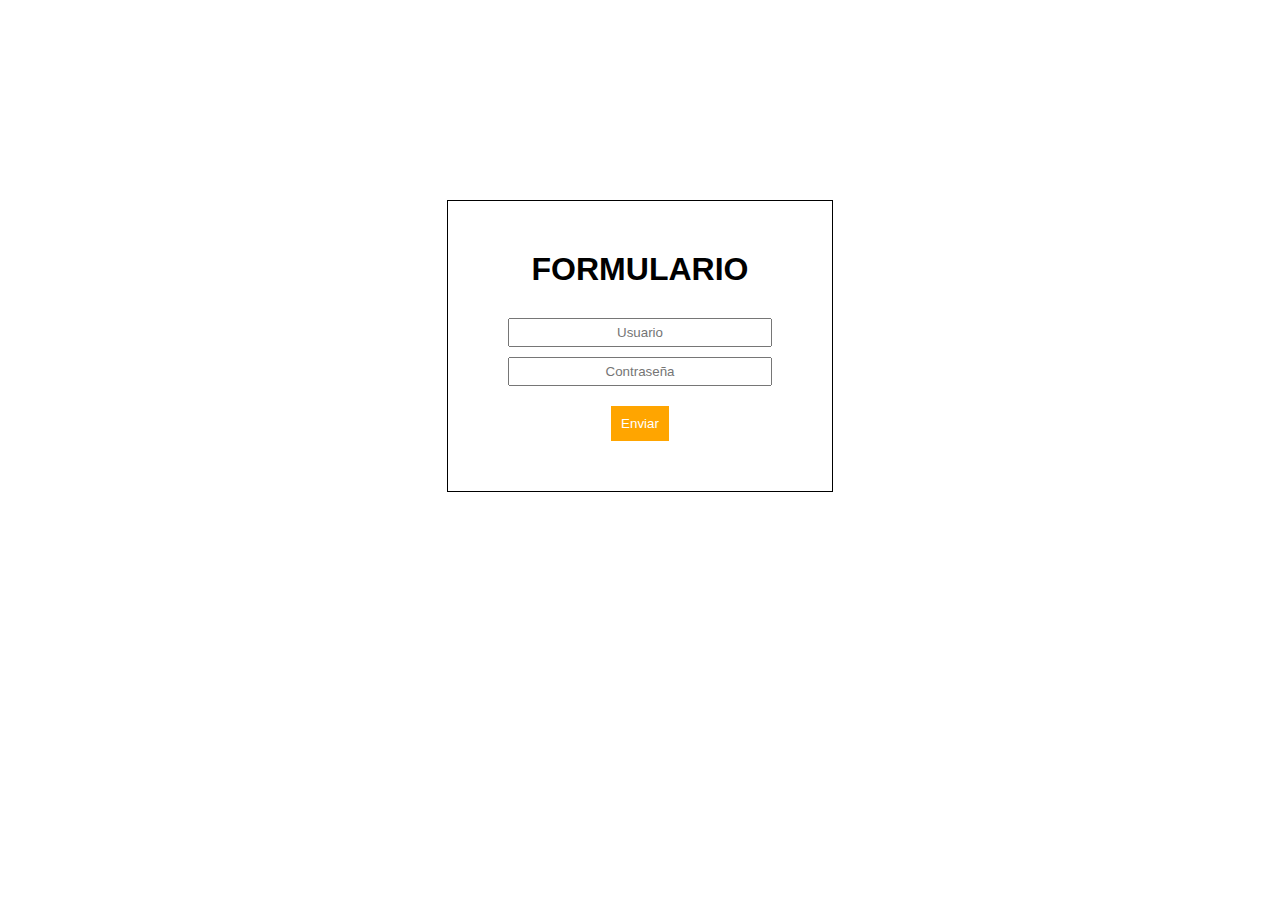
<file: index.html>
<!DOCTYPE html>
<html lang="en">
<head>
    <meta charset="UTF-8">
    <meta http-equiv="X-UA-Compatible" content="IE=edge">
    <meta name="viewport" content="width=device-width, initial-scale=1.0">
    <title>Formulario</title>
    <link rel="stylesheet" href="styles.css">
</head>
<body>
    <div class="formulario">
        <h1>FORMULARIO</h1>
        <form action="" method="post">
            <input type="text" name="usuario" id="usuario" placeholder="Usuario">
            <br>
            <input type="text" name="contraseña" id="contraseña" placeholder="Contraseña">
            <br>
        </form>
            <button type="submit">Enviar</button>
    </div>
</body>
</html>
</file>
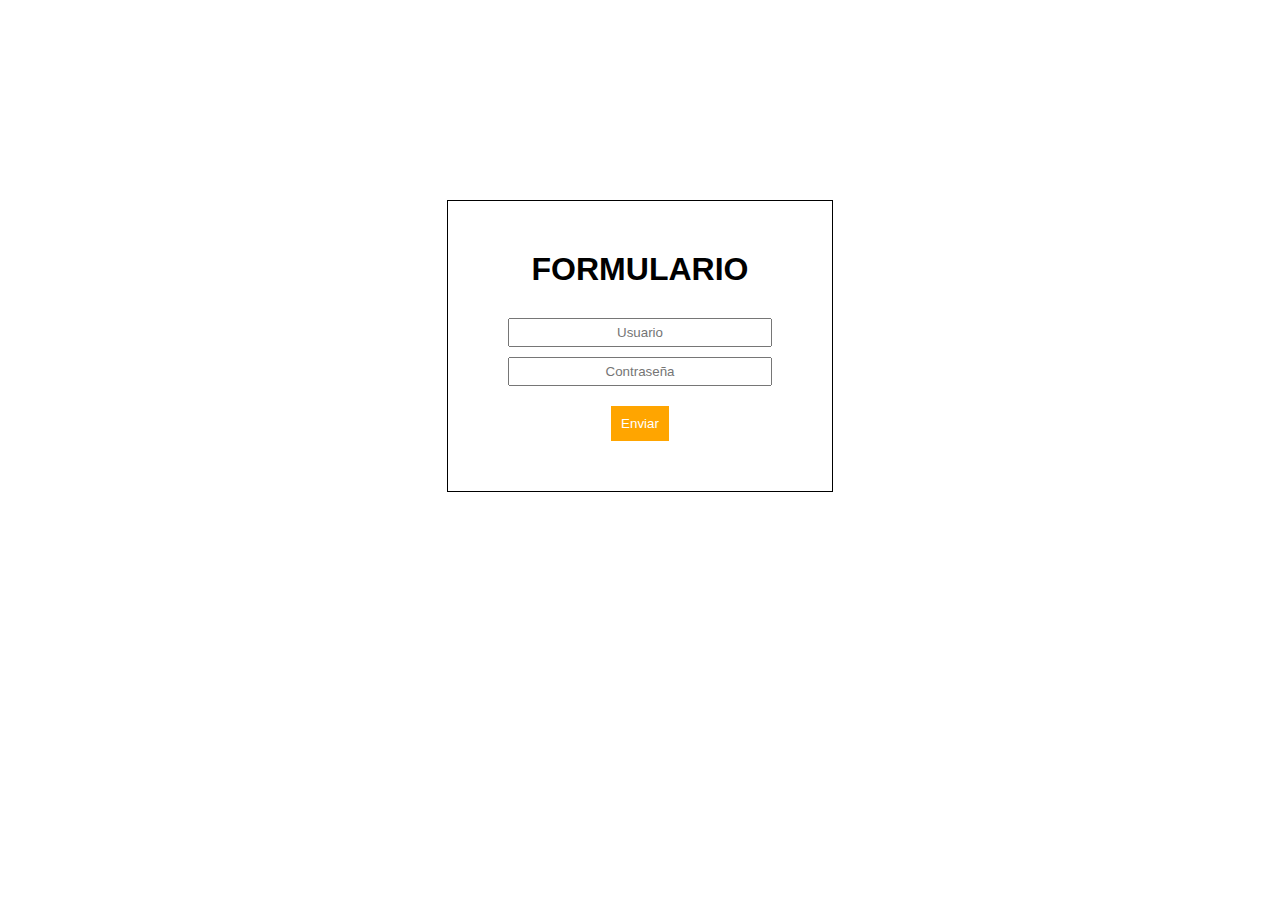
<file: ejercicio1/index.html>
<!DOCTYPE html>
<html lang="en">
<head>
    <meta charset="UTF-8">
    <meta http-equiv="X-UA-Compatible" content="IE=edge">
    <meta name="viewport" content="width=device-width, initial-scale=1.0">
    <title>Formulario</title>
    <link rel="stylesheet" href="styles.css">
</head>
<body>
    <div class="formulario">
        <h1>FORMULARIO</h1>
        <form action="" method="post">
            <input type="text" name="usuario" id="usuario" placeholder="Usuario">
            <br>
            <input type="text" name="contraseña" id="contraseña" placeholder="Contraseña">
            <br>
        </form>
            <button type="submit">Enviar</button>
    </div>
</body>
</html>
</file>
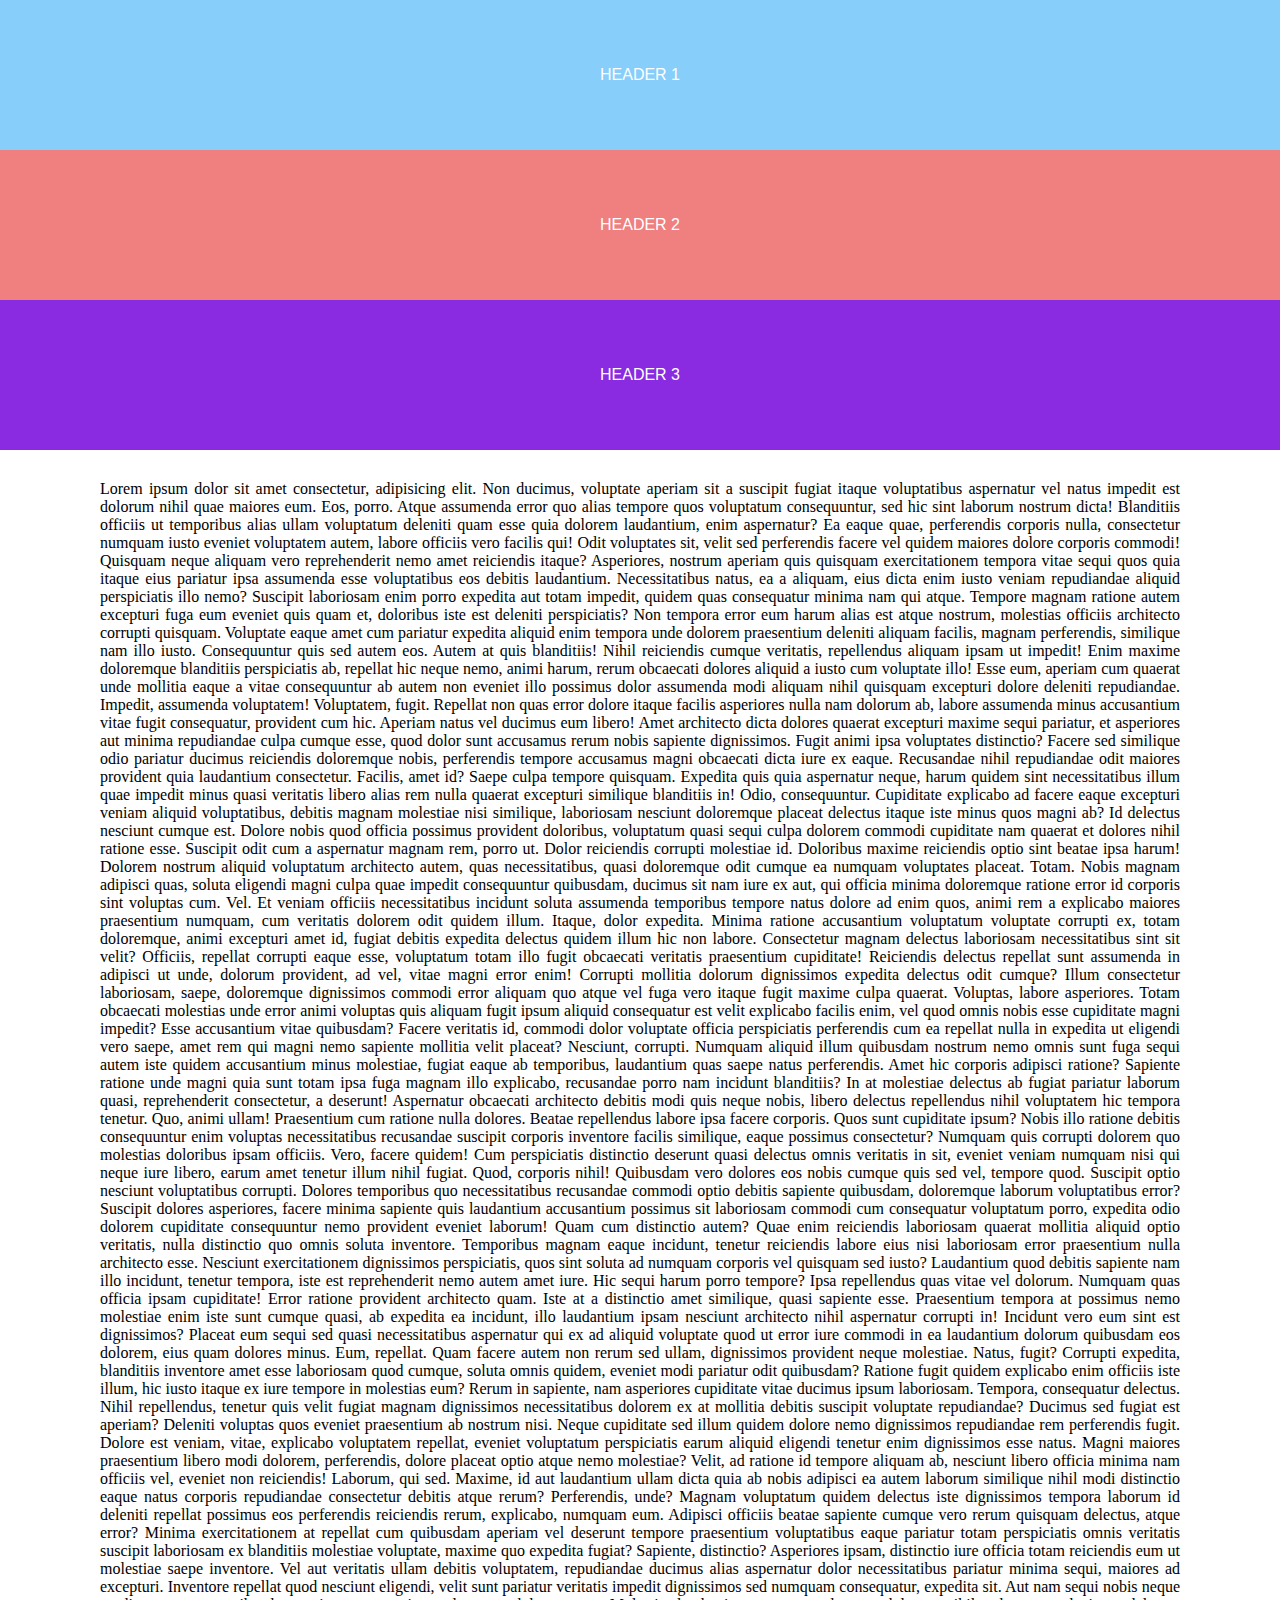
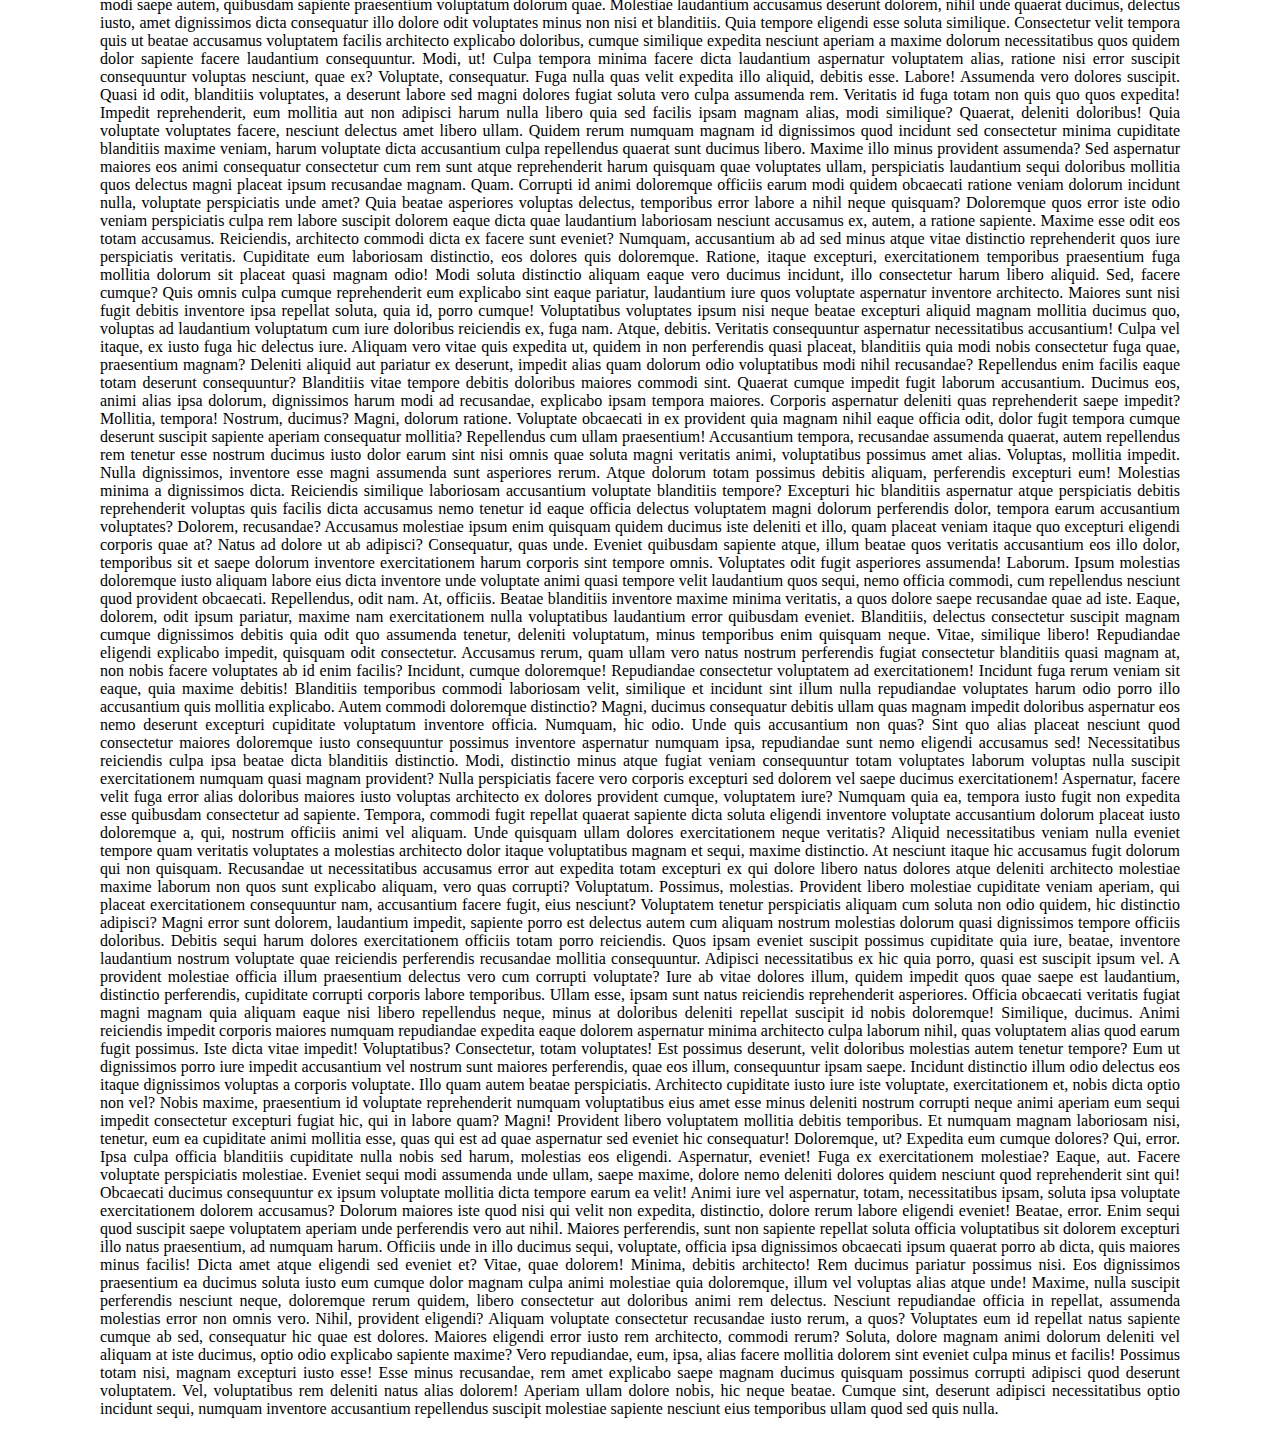
<file: ejercicio10/index.html>
<!DOCTYPE html>
<html lang="en">
<head>
    <meta charset="UTF-8">
    <meta http-equiv="X-UA-Compatible" content="IE=edge">
    <meta name="viewport" content="width=device-width, initial-scale=1.0">
    <title>Ejercicio 10</title>
    <link rel="stylesheet" href="style.css">
</head>
<body>
    <div class="container">
        <div class="header header1">HEADER 1</div>
        <div class="header header2">HEADER 2</div>
        <div class="header header3">HEADER 3</div>
        <p>Lorem ipsum dolor sit amet consectetur, adipisicing elit. Non ducimus, voluptate aperiam sit a suscipit fugiat itaque voluptatibus aspernatur vel natus impedit est dolorum nihil quae maiores eum. Eos, porro.
        Atque assumenda error quo alias tempore quos voluptatum consequuntur, sed hic sint laborum nostrum dicta! Blanditiis officiis ut temporibus alias ullam voluptatum deleniti quam esse quia dolorem laudantium, enim aspernatur?
        Ea eaque quae, perferendis corporis nulla, consectetur numquam iusto eveniet voluptatem autem, labore officiis vero facilis qui! Odit voluptates sit, velit sed perferendis facere vel quidem maiores dolore corporis commodi!
        Quisquam neque aliquam vero reprehenderit nemo amet reiciendis itaque? Asperiores, nostrum aperiam quis quisquam exercitationem tempora vitae sequi quos quia itaque eius pariatur ipsa assumenda esse voluptatibus eos debitis laudantium.
        Necessitatibus natus, ea a aliquam, eius dicta enim iusto veniam repudiandae aliquid perspiciatis illo nemo? Suscipit laboriosam enim porro expedita aut totam impedit, quidem quas consequatur minima nam qui atque.
        Tempore magnam ratione autem excepturi fuga eum eveniet quis quam et, doloribus iste est deleniti perspiciatis? Non tempora error eum harum alias est atque nostrum, molestias officiis architecto corrupti quisquam.
        Voluptate eaque amet cum pariatur expedita aliquid enim tempora unde dolorem praesentium deleniti aliquam facilis, magnam perferendis, similique nam illo iusto. Consequuntur quis sed autem eos. Autem at quis blanditiis!
        Nihil reiciendis cumque veritatis, repellendus aliquam ipsam ut impedit! Enim maxime doloremque blanditiis perspiciatis ab, repellat hic neque nemo, animi harum, rerum obcaecati dolores aliquid a iusto cum voluptate illo!
        Esse eum, aperiam cum quaerat unde mollitia eaque a vitae consequuntur ab autem non eveniet illo possimus dolor assumenda modi aliquam nihil quisquam excepturi dolore deleniti repudiandae. Impedit, assumenda voluptatem!
        Voluptatem, fugit. Repellat non quas error dolore itaque facilis asperiores nulla nam dolorum ab, labore assumenda minus accusantium vitae fugit consequatur, provident cum hic. Aperiam natus vel ducimus eum libero!
        Amet architecto dicta dolores quaerat excepturi maxime sequi pariatur, et asperiores aut minima repudiandae culpa cumque esse, quod dolor sunt accusamus rerum nobis sapiente dignissimos. Fugit animi ipsa voluptates distinctio?
        Facere sed similique odio pariatur ducimus reiciendis doloremque nobis, perferendis tempore accusamus magni obcaecati dicta iure ex eaque. Recusandae nihil repudiandae odit maiores provident quia laudantium consectetur. Facilis, amet id?
        Saepe culpa tempore quisquam. Expedita quis quia aspernatur neque, harum quidem sint necessitatibus illum quae impedit minus quasi veritatis libero alias rem nulla quaerat excepturi similique blanditiis in! Odio, consequuntur.
        Cupiditate explicabo ad facere eaque excepturi veniam aliquid voluptatibus, debitis magnam molestiae nisi similique, laboriosam nesciunt doloremque placeat delectus itaque iste minus quos magni ab? Id delectus nesciunt cumque est.
        Dolore nobis quod officia possimus provident doloribus, voluptatum quasi sequi culpa dolorem commodi cupiditate nam quaerat et dolores nihil ratione esse. Suscipit odit cum a aspernatur magnam rem, porro ut.
        Dolor reiciendis corrupti molestiae id. Doloribus maxime reiciendis optio sint beatae ipsa harum! Dolorem nostrum aliquid voluptatum architecto autem, quas necessitatibus, quasi doloremque odit cumque ea numquam voluptates placeat. Totam.
        Nobis magnam adipisci quas, soluta eligendi magni culpa quae impedit consequuntur quibusdam, ducimus sit nam iure ex aut, qui officia minima doloremque ratione error id corporis sint voluptas cum. Vel.
        Et veniam officiis necessitatibus incidunt soluta assumenda temporibus tempore natus dolore ad enim quos, animi rem a explicabo maiores praesentium numquam, cum veritatis dolorem odit quidem illum. Itaque, dolor expedita.
        Minima ratione accusantium voluptatum voluptate corrupti ex, totam doloremque, animi excepturi amet id, fugiat debitis expedita delectus quidem illum hic non labore. Consectetur magnam delectus laboriosam necessitatibus sint sit velit?
        Officiis, repellat corrupti eaque esse, voluptatum totam illo fugit obcaecati veritatis praesentium cupiditate! Reiciendis delectus repellat sunt assumenda in adipisci ut unde, dolorum provident, ad vel, vitae magni error enim!
        Corrupti mollitia dolorum dignissimos expedita delectus odit cumque? Illum consectetur laboriosam, saepe, doloremque dignissimos commodi error aliquam quo atque vel fuga vero itaque fugit maxime culpa quaerat. Voluptas, labore asperiores.
        Totam obcaecati molestias unde error animi voluptas quis aliquam fugit ipsum aliquid consequatur est velit explicabo facilis enim, vel quod omnis nobis esse cupiditate magni impedit? Esse accusantium vitae quibusdam?
        Facere veritatis id, commodi dolor voluptate officia perspiciatis perferendis cum ea repellat nulla in expedita ut eligendi vero saepe, amet rem qui magni nemo sapiente mollitia velit placeat? Nesciunt, corrupti.
        Numquam aliquid illum quibusdam nostrum nemo omnis sunt fuga sequi autem iste quidem accusantium minus molestiae, fugiat eaque ab temporibus, laudantium quas saepe natus perferendis. Amet hic corporis adipisci ratione?
        Sapiente ratione unde magni quia sunt totam ipsa fuga magnam illo explicabo, recusandae porro nam incidunt blanditiis? In at molestiae delectus ab fugiat pariatur laborum quasi, reprehenderit consectetur, a deserunt!
        Aspernatur obcaecati architecto debitis modi quis neque nobis, libero delectus repellendus nihil voluptatem hic tempora tenetur. Quo, animi ullam! Praesentium cum ratione nulla dolores. Beatae repellendus labore ipsa facere corporis.
        Quos sunt cupiditate ipsum? Nobis illo ratione debitis consequuntur enim voluptas necessitatibus recusandae suscipit corporis inventore facilis similique, eaque possimus consectetur? Numquam quis corrupti dolorem quo molestias doloribus ipsam officiis.
        Vero, facere quidem! Cum perspiciatis distinctio deserunt quasi delectus omnis veritatis in sit, eveniet veniam numquam nisi qui neque iure libero, earum amet tenetur illum nihil fugiat. Quod, corporis nihil!
        Quibusdam vero dolores eos nobis cumque quis sed vel, tempore quod. Suscipit optio nesciunt voluptatibus corrupti. Dolores temporibus quo necessitatibus recusandae commodi optio debitis sapiente quibusdam, doloremque laborum voluptatibus error?
        Suscipit dolores asperiores, facere minima sapiente quis laudantium accusantium possimus sit laboriosam commodi cum consequatur voluptatum porro, expedita odio dolorem cupiditate consequuntur nemo provident eveniet laborum! Quam cum distinctio autem?
        Quae enim reiciendis laboriosam quaerat mollitia aliquid optio veritatis, nulla distinctio quo omnis soluta inventore. Temporibus magnam eaque incidunt, tenetur reiciendis labore eius nisi laboriosam error praesentium nulla architecto esse.
        Nesciunt exercitationem dignissimos perspiciatis, quos sint soluta ad numquam corporis vel quisquam sed iusto? Laudantium quod debitis sapiente nam illo incidunt, tenetur tempora, iste est reprehenderit nemo autem amet iure.
        Hic sequi harum porro tempore? Ipsa repellendus quas vitae vel dolorum. Numquam quas officia ipsam cupiditate! Error ratione provident architecto quam. Iste at a distinctio amet similique, quasi sapiente esse.
        Praesentium tempora at possimus nemo molestiae enim iste sunt cumque quasi, ab expedita ea incidunt, illo laudantium ipsam nesciunt architecto nihil aspernatur corrupti in! Incidunt vero eum sint est dignissimos?
        Placeat eum sequi sed quasi necessitatibus aspernatur qui ex ad aliquid voluptate quod ut error iure commodi in ea laudantium dolorum quibusdam eos dolorem, eius quam dolores minus. Eum, repellat.
        Quam facere autem non rerum sed ullam, dignissimos provident neque molestiae. Natus, fugit? Corrupti expedita, blanditiis inventore amet esse laboriosam quod cumque, soluta omnis quidem, eveniet modi pariatur odit quibusdam?
        Ratione fugit quidem explicabo enim officiis iste illum, hic iusto itaque ex iure tempore in molestias eum? Rerum in sapiente, nam asperiores cupiditate vitae ducimus ipsum laboriosam. Tempora, consequatur delectus.
        Nihil repellendus, tenetur quis velit fugiat magnam dignissimos necessitatibus dolorem ex at mollitia debitis suscipit voluptate repudiandae? Ducimus sed fugiat est aperiam? Deleniti voluptas quos eveniet praesentium ab nostrum nisi.
        Neque cupiditate sed illum quidem dolore nemo dignissimos repudiandae rem perferendis fugit. Dolore est veniam, vitae, explicabo voluptatem repellat, eveniet voluptatum perspiciatis earum aliquid eligendi tenetur enim dignissimos esse natus.
        Magni maiores praesentium libero modi dolorem, perferendis, dolore placeat optio atque nemo molestiae? Velit, ad ratione id tempore aliquam ab, nesciunt libero officia minima nam officiis vel, eveniet non reiciendis!
        Laborum, qui sed. Maxime, id aut laudantium ullam dicta quia ab nobis adipisci ea autem laborum similique nihil modi distinctio eaque natus corporis repudiandae consectetur debitis atque rerum? Perferendis, unde?
        Magnam voluptatum quidem delectus iste dignissimos tempora laborum id deleniti repellat possimus eos perferendis reiciendis rerum, explicabo, numquam eum. Adipisci officiis beatae sapiente cumque vero rerum quisquam delectus, atque error?
        Minima exercitationem at repellat cum quibusdam aperiam vel deserunt tempore praesentium voluptatibus eaque pariatur totam perspiciatis omnis veritatis suscipit laboriosam ex blanditiis molestiae voluptate, maxime quo expedita fugiat? Sapiente, distinctio?
        Asperiores ipsam, distinctio iure officia totam reiciendis eum ut molestiae saepe inventore. Vel aut veritatis ullam debitis voluptatem, repudiandae ducimus alias aspernatur dolor necessitatibus pariatur minima sequi, maiores ad excepturi.
        Inventore repellat quod nesciunt eligendi, velit sunt pariatur veritatis impedit dignissimos sed numquam consequatur, expedita sit. Aut nam sequi nobis neque modi saepe autem, quibusdam sapiente praesentium voluptatum dolorum quae.
        Molestiae laudantium accusamus deserunt dolorem, nihil unde quaerat ducimus, delectus iusto, amet dignissimos dicta consequatur illo dolore odit voluptates minus non nisi et blanditiis. Quia tempore eligendi esse soluta similique.
        Consectetur velit tempora quis ut beatae accusamus voluptatem facilis architecto explicabo doloribus, cumque similique expedita nesciunt aperiam a maxime dolorum necessitatibus quos quidem dolor sapiente facere laudantium consequuntur. Modi, ut!
        Culpa tempora minima facere dicta laudantium aspernatur voluptatem alias, ratione nisi error suscipit consequuntur voluptas nesciunt, quae ex? Voluptate, consequatur. Fuga nulla quas velit expedita illo aliquid, debitis esse. Labore!
        Assumenda vero dolores suscipit. Quasi id odit, blanditiis voluptates, a deserunt labore sed magni dolores fugiat soluta vero culpa assumenda rem. Veritatis id fuga totam non quis quo quos expedita!
        Impedit reprehenderit, eum mollitia aut non adipisci harum nulla libero quia sed facilis ipsam magnam alias, modi similique? Quaerat, deleniti doloribus! Quia voluptate voluptates facere, nesciunt delectus amet libero ullam.
        Quidem rerum numquam magnam id dignissimos quod incidunt sed consectetur minima cupiditate blanditiis maxime veniam, harum voluptate dicta accusantium culpa repellendus quaerat sunt ducimus libero. Maxime illo minus provident assumenda?
        Sed aspernatur maiores eos animi consequatur consectetur cum rem sunt atque reprehenderit harum quisquam quae voluptates ullam, perspiciatis laudantium sequi doloribus mollitia quos delectus magni placeat ipsum recusandae magnam. Quam.
        Corrupti id animi doloremque officiis earum modi quidem obcaecati ratione veniam dolorum incidunt nulla, voluptate perspiciatis unde amet? Quia beatae asperiores voluptas delectus, temporibus error labore a nihil neque quisquam?
        Doloremque quos error iste odio veniam perspiciatis culpa rem labore suscipit dolorem eaque dicta quae laudantium laboriosam nesciunt accusamus ex, autem, a ratione sapiente. Maxime esse odit eos totam accusamus.
        Reiciendis, architecto commodi dicta ex facere sunt eveniet? Numquam, accusantium ab ad sed minus atque vitae distinctio reprehenderit quos iure perspiciatis veritatis. Cupiditate eum laboriosam distinctio, eos dolores quis doloremque.
        Ratione, itaque excepturi, exercitationem temporibus praesentium fuga mollitia dolorum sit placeat quasi magnam odio! Modi soluta distinctio aliquam eaque vero ducimus incidunt, illo consectetur harum libero aliquid. Sed, facere cumque?
        Quis omnis culpa cumque reprehenderit eum explicabo sint eaque pariatur, laudantium iure quos voluptate aspernatur inventore architecto. Maiores sunt nisi fugit debitis inventore ipsa repellat soluta, quia id, porro cumque!
        Voluptatibus voluptates ipsum nisi neque beatae excepturi aliquid magnam mollitia ducimus quo, voluptas ad laudantium voluptatum cum iure doloribus reiciendis ex, fuga nam. Atque, debitis. Veritatis consequuntur aspernatur necessitatibus accusantium!
        Culpa vel itaque, ex iusto fuga hic delectus iure. Aliquam vero vitae quis expedita ut, quidem in non perferendis quasi placeat, blanditiis quia modi nobis consectetur fuga quae, praesentium magnam?
        Deleniti aliquid aut pariatur ex deserunt, impedit alias quam dolorum odio voluptatibus modi nihil recusandae? Repellendus enim facilis eaque totam deserunt consequuntur? Blanditiis vitae tempore debitis doloribus maiores commodi sint.
        Quaerat cumque impedit fugit laborum accusantium. Ducimus eos, animi alias ipsa dolorum, dignissimos harum modi ad recusandae, explicabo ipsam tempora maiores. Corporis aspernatur deleniti quas reprehenderit saepe impedit? Mollitia, tempora!
        Nostrum, ducimus? Magni, dolorum ratione. Voluptate obcaecati in ex provident quia magnam nihil eaque officia odit, dolor fugit tempora cumque deserunt suscipit sapiente aperiam consequatur mollitia? Repellendus cum ullam praesentium!
        Accusantium tempora, recusandae assumenda quaerat, autem repellendus rem tenetur esse nostrum ducimus iusto dolor earum sint nisi omnis quae soluta magni veritatis animi, voluptatibus possimus amet alias. Voluptas, mollitia impedit.
        Nulla dignissimos, inventore esse magni assumenda sunt asperiores rerum. Atque dolorum totam possimus debitis aliquam, perferendis excepturi eum! Molestias minima a dignissimos dicta. Reiciendis similique laboriosam accusantium voluptate blanditiis tempore?
        Excepturi hic blanditiis aspernatur atque perspiciatis debitis reprehenderit voluptas quis facilis dicta accusamus nemo tenetur id eaque officia delectus voluptatem magni dolorum perferendis dolor, tempora earum accusantium voluptates? Dolorem, recusandae?
        Accusamus molestiae ipsum enim quisquam quidem ducimus iste deleniti et illo, quam placeat veniam itaque quo excepturi eligendi corporis quae at? Natus ad dolore ut ab adipisci? Consequatur, quas unde.
        Eveniet quibusdam sapiente atque, illum beatae quos veritatis accusantium eos illo dolor, temporibus sit et saepe dolorum inventore exercitationem harum corporis sint tempore omnis. Voluptates odit fugit asperiores assumenda! Laborum.
        Ipsum molestias doloremque iusto aliquam labore eius dicta inventore unde voluptate animi quasi tempore velit laudantium quos sequi, nemo officia commodi, cum repellendus nesciunt quod provident obcaecati. Repellendus, odit nam.
        At, officiis. Beatae blanditiis inventore maxime minima veritatis, a quos dolore saepe recusandae quae ad iste. Eaque, dolorem, odit ipsum pariatur, maxime nam exercitationem nulla voluptatibus laudantium error quibusdam eveniet.
        Blanditiis, delectus consectetur suscipit magnam cumque dignissimos debitis quia odit quo assumenda tenetur, deleniti voluptatum, minus temporibus enim quisquam neque. Vitae, similique libero! Repudiandae eligendi explicabo impedit, quisquam odit consectetur.
        Accusamus rerum, quam ullam vero natus nostrum perferendis fugiat consectetur blanditiis quasi magnam at, non nobis facere voluptates ab id enim facilis? Incidunt, cumque doloremque! Repudiandae consectetur voluptatem ad exercitationem!
        Incidunt fuga rerum veniam sit eaque, quia maxime debitis! Blanditiis temporibus commodi laboriosam velit, similique et incidunt sint illum nulla repudiandae voluptates harum odio porro illo accusantium quis mollitia explicabo.
        Autem commodi doloremque distinctio? Magni, ducimus consequatur debitis ullam quas magnam impedit doloribus aspernatur eos nemo deserunt excepturi cupiditate voluptatum inventore officia. Numquam, hic odio. Unde quis accusantium non quas?
        Sint quo alias placeat nesciunt quod consectetur maiores doloremque iusto consequuntur possimus inventore aspernatur numquam ipsa, repudiandae sunt nemo eligendi accusamus sed! Necessitatibus reiciendis culpa ipsa beatae dicta blanditiis distinctio.
        Modi, distinctio minus atque fugiat veniam consequuntur totam voluptates laborum voluptas nulla suscipit exercitationem numquam quasi magnam provident? Nulla perspiciatis facere vero corporis excepturi sed dolorem vel saepe ducimus exercitationem!
        Aspernatur, facere velit fuga error alias doloribus maiores iusto voluptas architecto ex dolores provident cumque, voluptatem iure? Numquam quia ea, tempora iusto fugit non expedita esse quibusdam consectetur ad sapiente.
        Tempora, commodi fugit repellat quaerat sapiente dicta soluta eligendi inventore voluptate accusantium dolorum placeat iusto doloremque a, qui, nostrum officiis animi vel aliquam. Unde quisquam ullam dolores exercitationem neque veritatis?
        Aliquid necessitatibus veniam nulla eveniet tempore quam veritatis voluptates a molestias architecto dolor itaque voluptatibus magnam et sequi, maxime distinctio. At nesciunt itaque hic accusamus fugit dolorum qui non quisquam.
        Recusandae ut necessitatibus accusamus error aut expedita totam excepturi ex qui dolore libero natus dolores atque deleniti architecto molestiae maxime laborum non quos sunt explicabo aliquam, vero quas corrupti? Voluptatum.
        Possimus, molestias. Provident libero molestiae cupiditate veniam aperiam, qui placeat exercitationem consequuntur nam, accusantium facere fugit, eius nesciunt? Voluptatem tenetur perspiciatis aliquam cum soluta non odio quidem, hic distinctio adipisci?
        Magni error sunt dolorem, laudantium impedit, sapiente porro est delectus autem cum aliquam nostrum molestias dolorum quasi dignissimos tempore officiis doloribus. Debitis sequi harum dolores exercitationem officiis totam porro reiciendis.
        Quos ipsam eveniet suscipit possimus cupiditate quia iure, beatae, inventore laudantium nostrum voluptate quae reiciendis perferendis recusandae mollitia consequuntur. Adipisci necessitatibus ex hic quia porro, quasi est suscipit ipsum vel.
        A provident molestiae officia illum praesentium delectus vero cum corrupti voluptate? Iure ab vitae dolores illum, quidem impedit quos quae saepe est laudantium, distinctio perferendis, cupiditate corrupti corporis labore temporibus.
        Ullam esse, ipsam sunt natus reiciendis reprehenderit asperiores. Officia obcaecati veritatis fugiat magni magnam quia aliquam eaque nisi libero repellendus neque, minus at doloribus deleniti repellat suscipit id nobis doloremque!
        Similique, ducimus. Animi reiciendis impedit corporis maiores numquam repudiandae expedita eaque dolorem aspernatur minima architecto culpa laborum nihil, quas voluptatem alias quod earum fugit possimus. Iste dicta vitae impedit! Voluptatibus?
        Consectetur, totam voluptates! Est possimus deserunt, velit doloribus molestias autem tenetur tempore? Eum ut dignissimos porro iure impedit accusantium vel nostrum sunt maiores perferendis, quae eos illum, consequuntur ipsam saepe.
        Incidunt distinctio illum odio delectus eos itaque dignissimos voluptas a corporis voluptate. Illo quam autem beatae perspiciatis. Architecto cupiditate iusto iure iste voluptate, exercitationem et, nobis dicta optio non vel?
        Nobis maxime, praesentium id voluptate reprehenderit numquam voluptatibus eius amet esse minus deleniti nostrum corrupti neque animi aperiam eum sequi impedit consectetur excepturi fugiat hic, qui in labore quam? Magni!
        Provident libero voluptatem mollitia debitis temporibus. Et numquam magnam laboriosam nisi, tenetur, eum ea cupiditate animi mollitia esse, quas qui est ad quae aspernatur sed eveniet hic consequatur! Doloremque, ut?
        Expedita eum cumque dolores? Qui, error. Ipsa culpa officia blanditiis cupiditate nulla nobis sed harum, molestias eos eligendi. Aspernatur, eveniet! Fuga ex exercitationem molestiae? Eaque, aut. Facere voluptate perspiciatis molestiae.
        Eveniet sequi modi assumenda unde ullam, saepe maxime, dolore nemo deleniti dolores quidem nesciunt quod reprehenderit sint qui! Obcaecati ducimus consequuntur ex ipsum voluptate mollitia dicta tempore earum ea velit!
        Animi iure vel aspernatur, totam, necessitatibus ipsam, soluta ipsa voluptate exercitationem dolorem accusamus? Dolorum maiores iste quod nisi qui velit non expedita, distinctio, dolore rerum labore eligendi eveniet! Beatae, error.
        Enim sequi quod suscipit saepe voluptatem aperiam unde perferendis vero aut nihil. Maiores perferendis, sunt non sapiente repellat soluta officia voluptatibus sit dolorem excepturi illo natus praesentium, ad numquam harum.
        Officiis unde in illo ducimus sequi, voluptate, officia ipsa dignissimos obcaecati ipsum quaerat porro ab dicta, quis maiores minus facilis! Dicta amet atque eligendi sed eveniet et? Vitae, quae dolorem!
        Minima, debitis architecto! Rem ducimus pariatur possimus nisi. Eos dignissimos praesentium ea ducimus soluta iusto eum cumque dolor magnam culpa animi molestiae quia doloremque, illum vel voluptas alias atque unde!
        Maxime, nulla suscipit perferendis nesciunt neque, doloremque rerum quidem, libero consectetur aut doloribus animi rem delectus. Nesciunt repudiandae officia in repellat, assumenda molestias error non omnis vero. Nihil, provident eligendi?
        Aliquam voluptate consectetur recusandae iusto rerum, a quos? Voluptates eum id repellat natus sapiente cumque ab sed, consequatur hic quae est dolores. Maiores eligendi error iusto rem architecto, commodi rerum?
        Soluta, dolore magnam animi dolorum deleniti vel aliquam at iste ducimus, optio odio explicabo sapiente maxime? Vero repudiandae, eum, ipsa, alias facere mollitia dolorem sint eveniet culpa minus et facilis!
        Possimus totam nisi, magnam excepturi iusto esse! Esse minus recusandae, rem amet explicabo saepe magnam ducimus quisquam possimus corrupti adipisci quod deserunt voluptatem. Vel, voluptatibus rem deleniti natus alias dolorem!
        Aperiam ullam dolore nobis, hic neque beatae. Cumque sint, deserunt adipisci necessitatibus optio incidunt sequi, numquam inventore accusantium repellendus suscipit molestiae sapiente nesciunt eius temporibus ullam quod sed quis nulla.
        </p>
    </div>
</body>
</html>
</file>
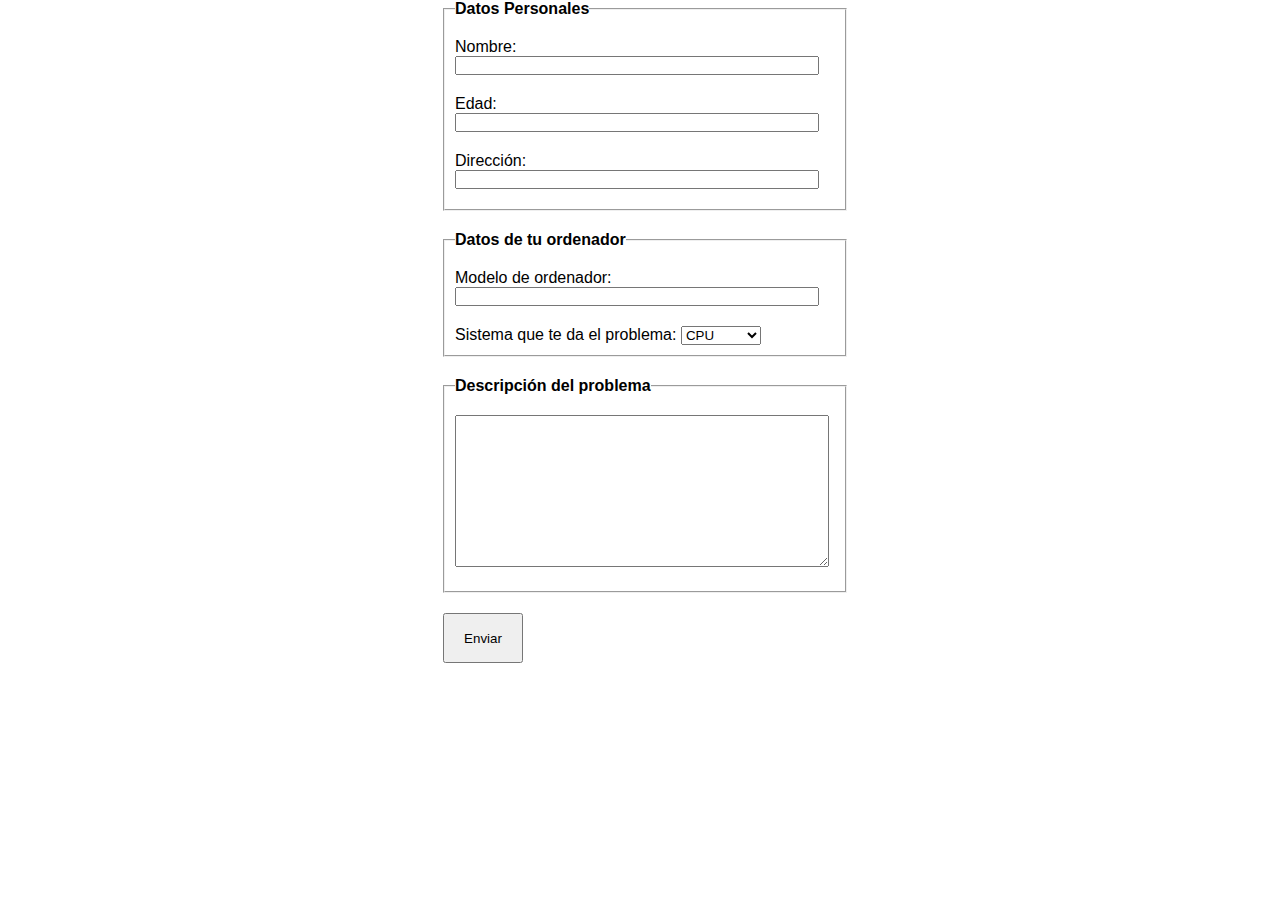
<file: ejercicio3/index.html>
<!DOCTYPE html>
<html lang="en">
<head>
    <meta charset="UTF-8">
    <meta http-equiv="X-UA-Compatible" content="IE=edge">
    <meta name="viewport" content="width=device-width, initial-scale=1.0">
    <title>Ejercicio 3</title>
    <link rel="stylesheet" href="styles.css">
</head>
<body>
    <form action="" method="get">
        <fieldset>
            <legend>Datos Personales</legend>
            <label for="nombre">Nombre:</label>
            <br>
            <input type="text" name="nombre" id="nombre">
            <br>
            <label for="edad">Edad:</label>
            <br>
            <input type="text" name="edad" id="edad" pattern="[0-9]+">
            <br>
            <label for="direccion">Dirección:</label>
            <br>
            <input type="text" name="direccion" id="direccion">
        </fieldset>

        <fieldset>
            <legend>Datos de tu ordenador</legend>
            <label for="modelo">Modelo de ordenador:</label>
            <br>
            <input type="text" name="modelo" id="modelo">
            <br>
            <label for="sistema">Sistema que te da el problema:</label>
            <select name="sistema" id="sistema">
                <option value="cpu">CPU</option>
                <option value="gpu">GPU</option>
                <option value="hdd">HDD</option>
                <option value="sdd">SDD</option>
            </select>
        </fieldset>

        <fieldset>
            <legend>Descripción del problema</legend>
            <textarea name="descripcion" id="descripcion" cols="40" rows="10"></textarea>
        </fieldset>
        <input type="submit" value="Enviar" id="enviar">
    </form>
</body>
</html>
</file>
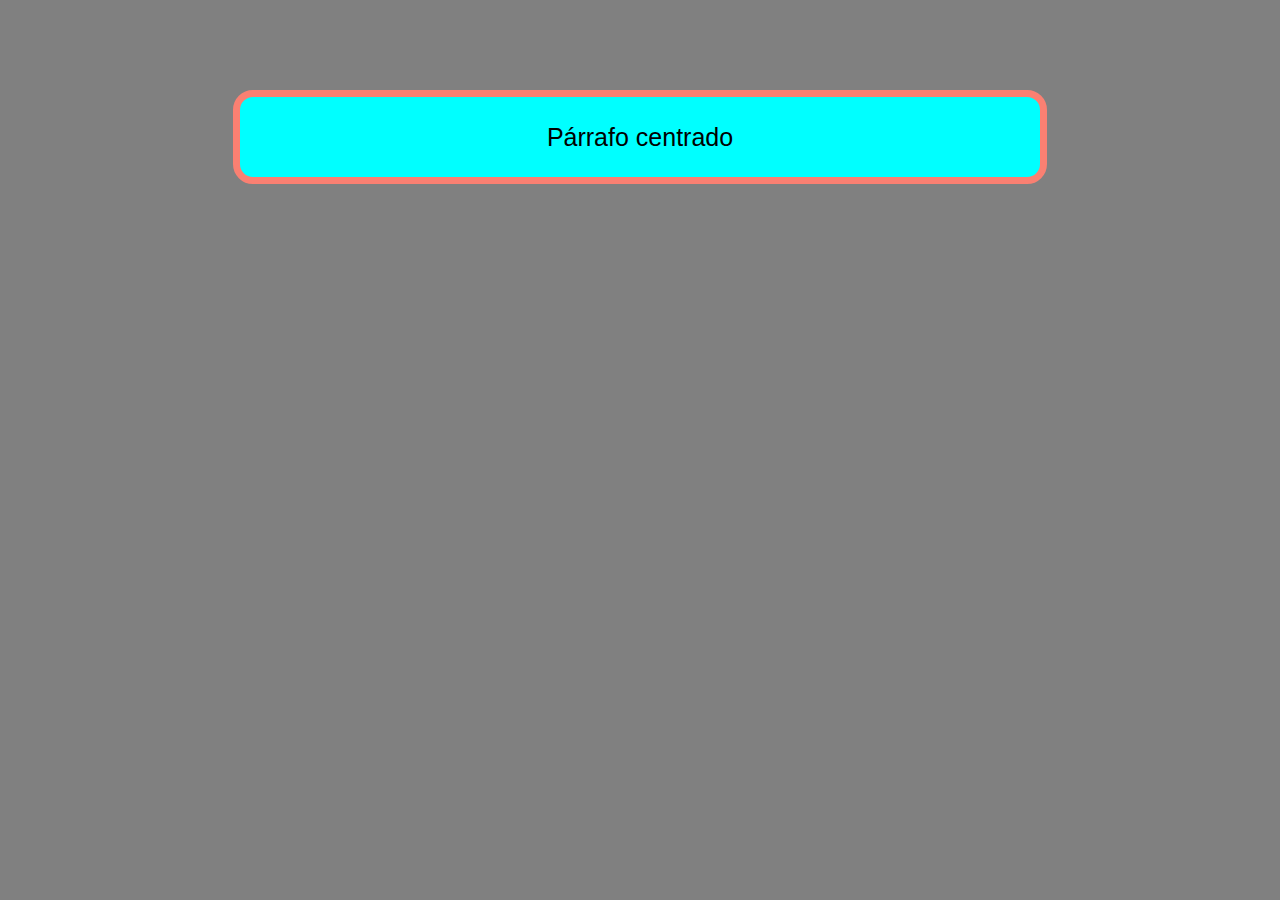
<file: ejercicio4/index.html>
<!DOCTYPE html>
<html lang="en">
<head>
    <meta charset="UTF-8">
    <meta http-equiv="X-UA-Compatible" content="IE=edge">
    <meta name="viewport" content="width=device-width, initial-scale=1.0">
    <title>Ejercicio 4</title>
    <link rel="stylesheet" href="styles.css">
</head>
<body>
    <div class="container">
        <!--
            El centrado está hecho asumiendo que está centrado horizontalmente pero no verticalmente.
        -->
        <p>Párrafo centrado</p>
    </div>
</body>
</html>
</file>
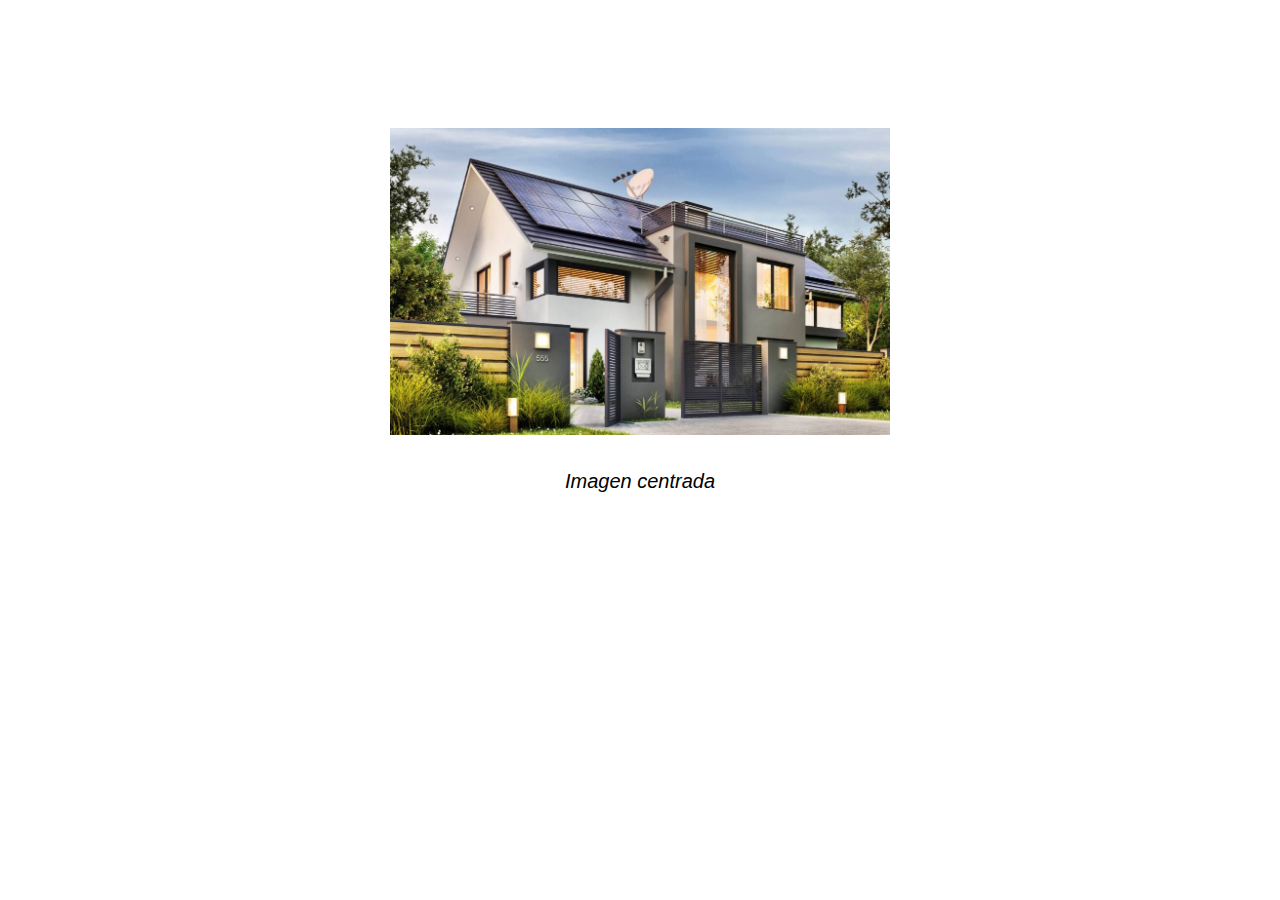
<file: ejercicio5/index.html>
<!DOCTYPE html>
<html lang="en">
<head>
    <meta charset="UTF-8">
    <meta http-equiv="X-UA-Compatible" content="IE=edge">
    <meta name="viewport" content="width=device-width, initial-scale=1.0">
    <title>Ejercicio 5</title>
    <link rel="stylesheet" href="styles.css">
</head>
<body>
      <!--
            El centrado está hecho asumiendo que está centrado horizontalmente pero no verticalmente.
        -->
        <div class="container">
            <div class="contenido">
        <img src="casa.jpg" alt="imagen de una casa">
        <p>Imagen centrada</p>
    </div>
    </div>
</body>
</html>
</file>
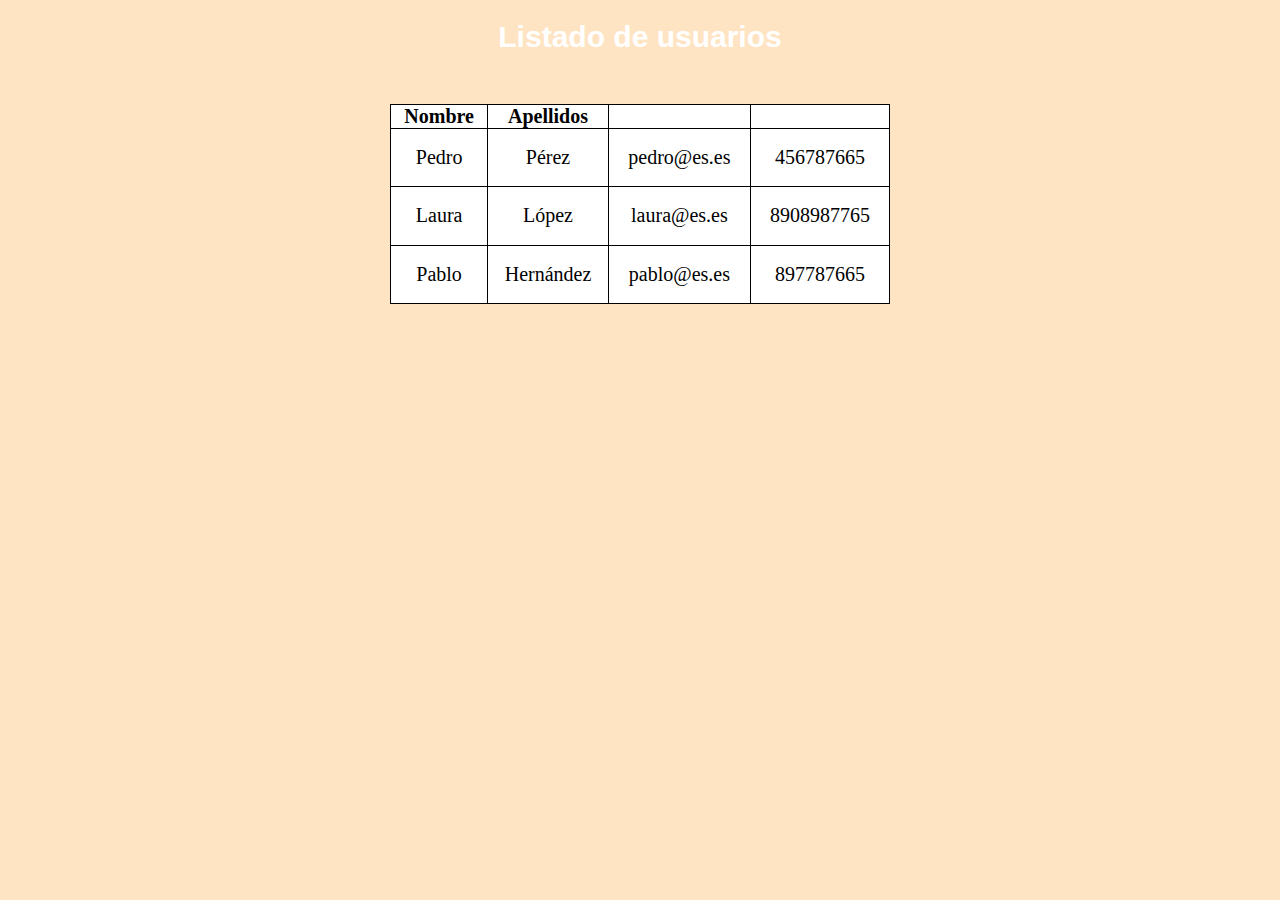
<file: ejercicio6/index.html>
<!DOCTYPE html>
<html lang="en">
<head>
    <meta charset="UTF-8">
    <meta http-equiv="X-UA-Compatible" content="IE=edge">
    <meta name="viewport" content="width=device-width, initial-scale=1.0">
    <title>Ejercicio 6</title>
    <link rel="stylesheet" href="https://cdnjs.cloudflare.com/ajax/libs/font-awesome/6.2.0/css/all.min.css" integrity="sha512-xh6O/CkQoPOWDdYTDqeRdPCVd1SpvCA9XXcUnZS2FmJNp1coAFzvtCN9BmamE+4aHK8yyUHUSCcJHgXloTyT2A==" crossorigin="anonymous" referrerpolicy="no-referrer" />
    <link rel="stylesheet" href="styles.css">
</head>
<body>
    <h2>Listado de usuarios</h2>
    <table>
        <thead>
            <tr>
        <th>Nombre</th>
        <th>Apellidos</th>
        <th><i class="fa-solid fa-envelope"></i></th>
        <th><i class="fa-solid fa-phone-flip"></i></th>
            </tr>
    </thead>
    <tbody>
        <tr>
            <td>Pedro</td>
            <td>Pérez</td>
            <td>pedro@es.es</td>
            <td>456787665</td>
        </tr>
        <tr>
            <td>Laura</td>
            <td>López</td>
            <td>laura@es.es</td>
            <td>8908987765</td>
        </tr>
        <tr>
            <td>Pablo</td>
            <td>Hernández</td>
            <td>pablo@es.es</td>
            <td>897787665</td>
        </tr>
    </tbody>
    </table>
</body>
</html>
</file>
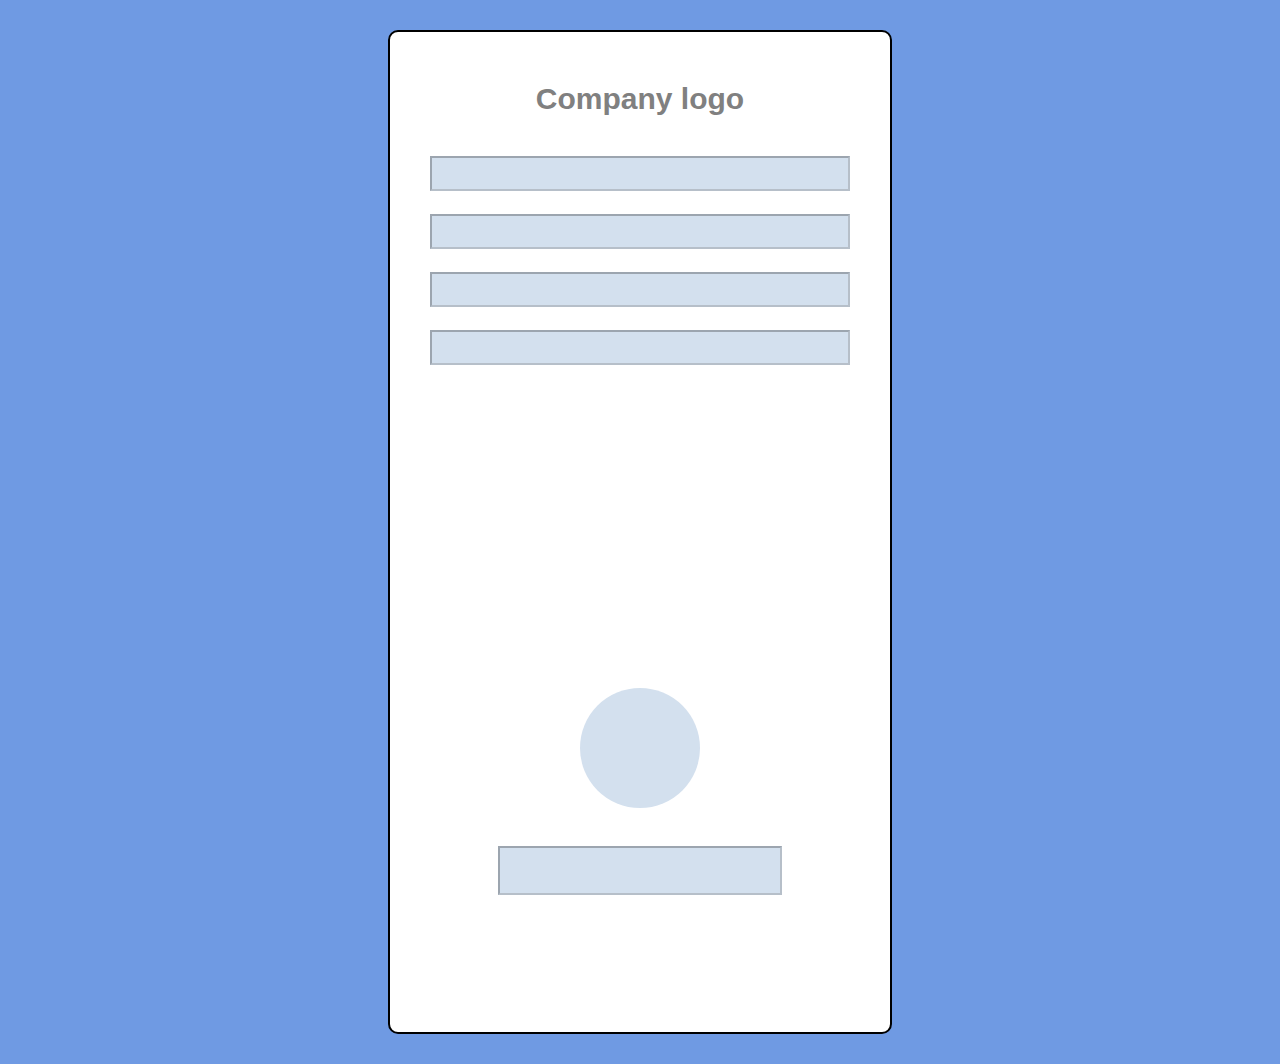
<file: ejercicio8/index.html>
<!DOCTYPE html>
<html lang="en">
<head>
    <meta charset="UTF-8">
    <meta http-equiv="X-UA-Compatible" content="IE=edge">
    <meta name="viewport" content="width=device-width, initial-scale=1.0">
    <title>Ejercicio 8</title>
    <link rel="stylesheet" href="styles.css">
<body>
    <div class="card">
        <H2>Company logo</H2>
        <input type="text" disabled><br>
        <input type="text"disabled><br>
        <input type="text" disabled><br>
        <input type="text" disabled><br>
        <div class="circulo"></div>
        <br>
        <input class="abajo" type="text" disabled><br>

    </div>
</body>
</html>
</file>
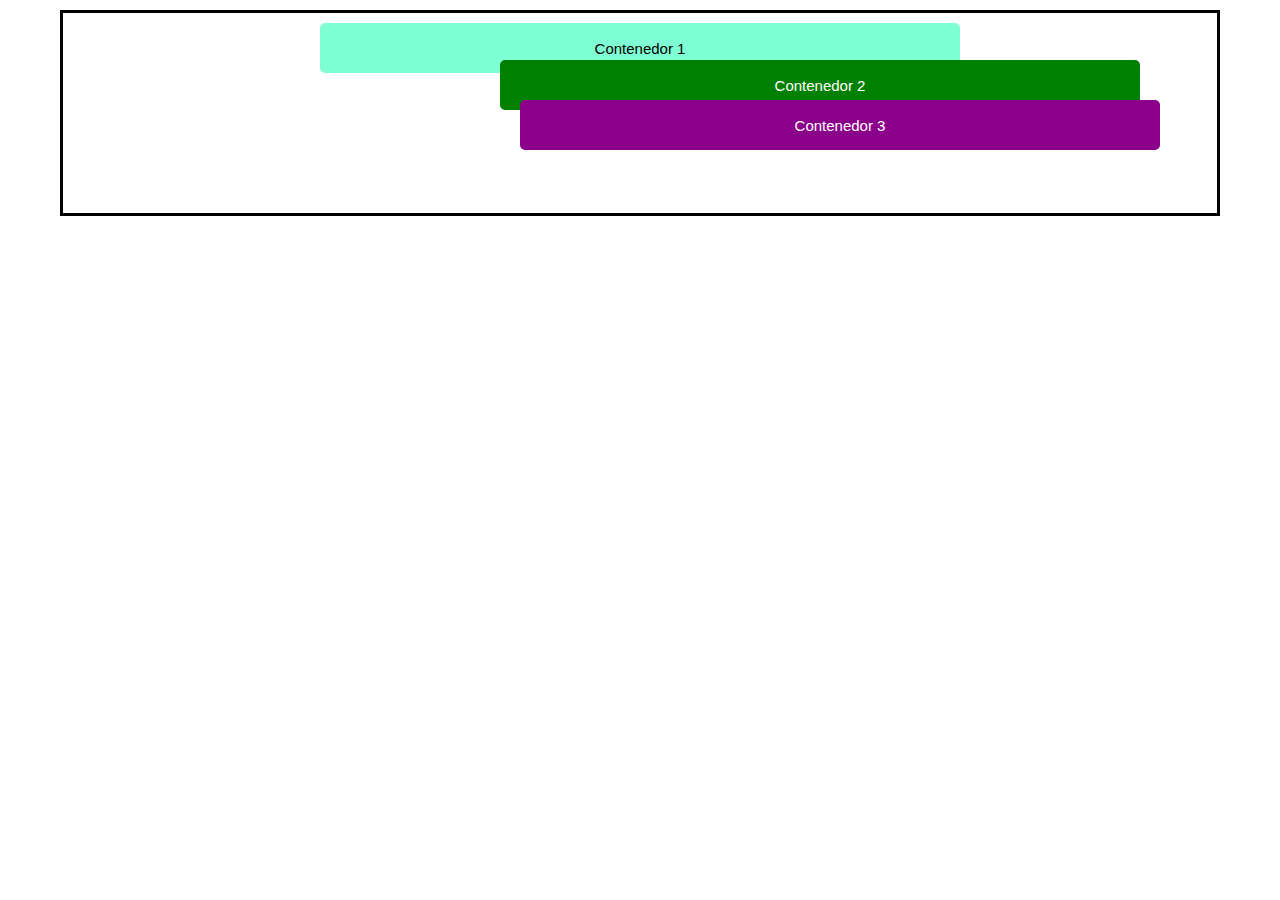
<file: ejercicio9/index.html>
<!DOCTYPE html>
<html lang="en">
<head>
    <meta charset="UTF-8">
    <meta http-equiv="X-UA-Compatible" content="IE=edge">
    <meta name="viewport" content="width=device-width, initial-scale=1.0">
    <title>Ejercicio 9</title>
    <link rel="stylesheet" href="styles.css">
</head>
<body>
    <div class="container">
        <div class="contenedor1"><span>Contenedor 1</span></div>
        <div class="contenedor2"><span>Contenedor 2</span></div>
        <div class="contenedor3"><span>Contenedor 3</span></div>
    </div>
</body>
</html>
</file>
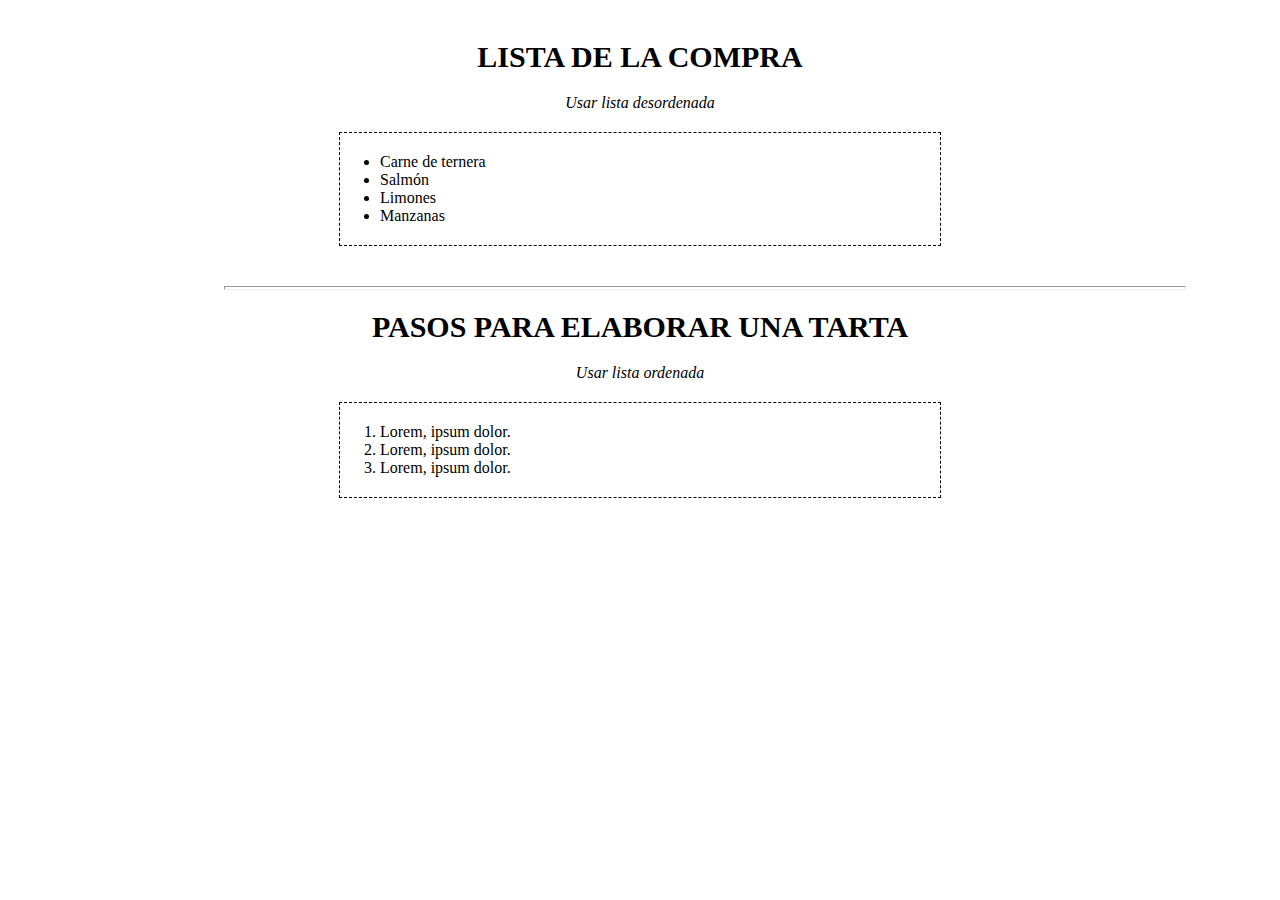
<file: lista.html>
<!DOCTYPE html>
<html lang="en">
<head>
    <meta charset="UTF-8">
    <meta http-equiv="X-UA-Compatible" content="IE=edge">
    <meta name="viewport" content="width=device-width, initial-scale=1.0">
    <title>Lista</title>
    <link rel="stylesheet" href="lista.css">
</head>
<body>
    <div class="container">
        <div class="listaSuperior">
        <h2>LISTA DE LA COMPRA</h2>
        <p>Usar lista desordenada</p>
        <div class="recuadro">
            <ul>
                <li>Carne de ternera</li>
                <li>Salmón</li>
                <li>Limones</li>
                <li>Manzanas</li>
            </ul>
        </div>
    </div>


<hr>

    
    <div class="listaInferior">
        <h2 class="tituloAbajo">PASOS PARA ELABORAR UNA TARTA</h2>
        <p>Usar lista ordenada</p>
        <div class="recuadro">
            <ol>
                <li>Lorem, ipsum dolor.</li>
                <li>Lorem, ipsum dolor.</li>
                <li>Lorem, ipsum dolor.</li> 
            </ol>
    </div>
</div>
</body>
</html>
</file>
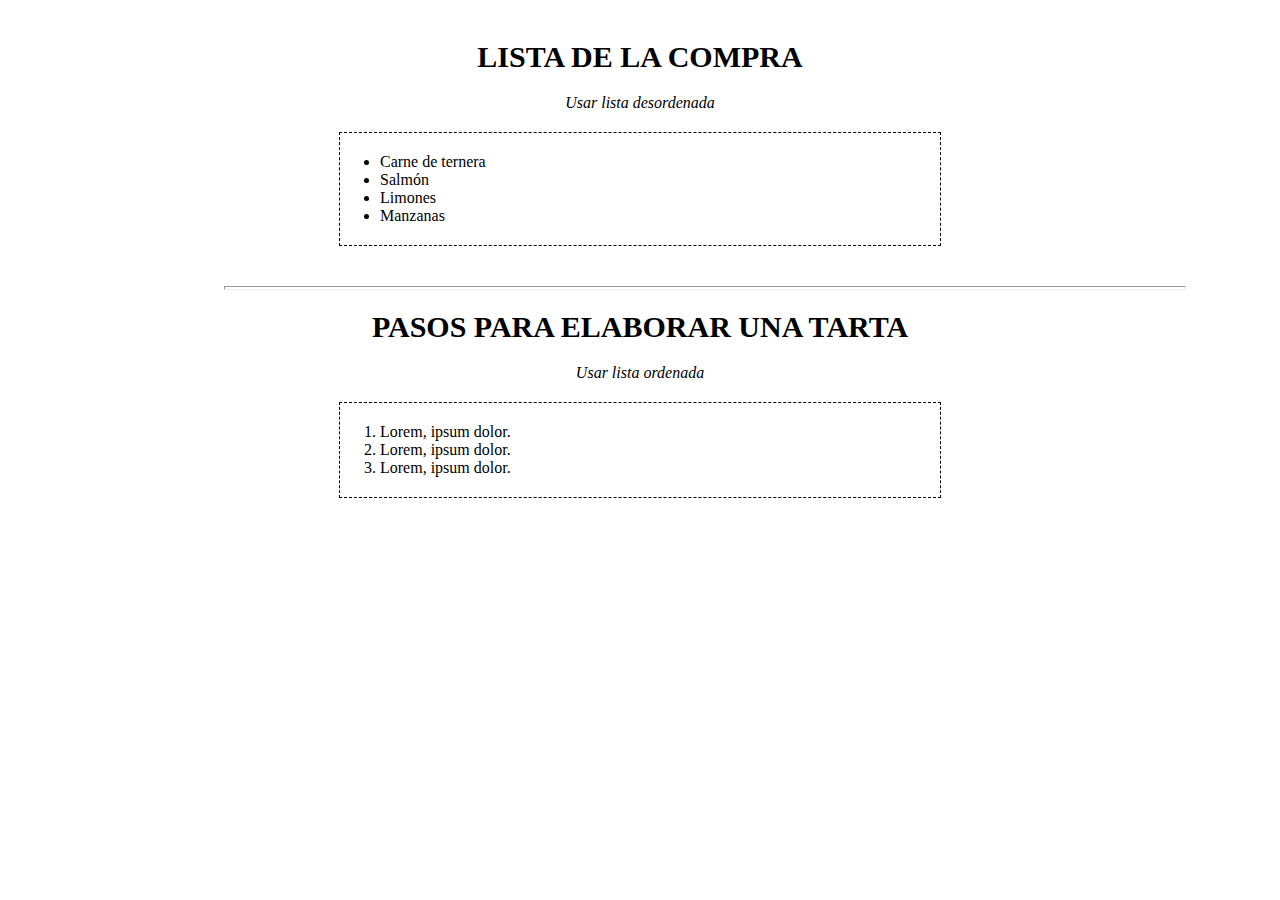
<file: ejercicio2/lista.html>
<!DOCTYPE html>
<html lang="en">
<head>
    <meta charset="UTF-8">
    <meta http-equiv="X-UA-Compatible" content="IE=edge">
    <meta name="viewport" content="width=device-width, initial-scale=1.0">
    <title>Lista</title>
    <link rel="stylesheet" href="lista.css">
</head>
<body>
    <div class="container">
        <div class="listaSuperior">
        <h2>LISTA DE LA COMPRA</h2>
        <p>Usar lista desordenada</p>
        <div class="recuadro">
            <ul>
                <li>Carne de ternera</li>
                <li>Salmón</li>
                <li>Limones</li>
                <li>Manzanas</li>
            </ul>
        </div>
    </div>


<hr>

    
    <div class="listaInferior">
        <h2 class="tituloAbajo">PASOS PARA ELABORAR UNA TARTA</h2>
        <p>Usar lista ordenada</p>
        <div class="recuadro">
            <ol>
                <li>Lorem, ipsum dolor.</li>
                <li>Lorem, ipsum dolor.</li>
                <li>Lorem, ipsum dolor.</li> 
            </ol>
    </div>
</div>
</body>
</html>
</file>
<file: styles.css>
*{
    margin: 0;
    padding: 0;
    font-family: sans-serif;
}
.formulario{
    border: 1px solid black;
    width: 30vw;
    padding: 50px 0px;
    margin: 200px auto;
    display: grid;
    place-items: center;
}
form{
    margin-top: 20px;
}
input{
    padding: 5px;
    width: 250px;
    margin-top: 10px;
}
input::placeholder{
    text-align: center;
}
button{
    padding: 10px;
    margin-top: 20px;
    background-color: orange;
    color: white;
    border: none;
}
</file>
<file: ejercicio1/styles.css>
*{
    margin: 0;
    padding: 0;
    font-family: sans-serif;
}
.formulario{
    border: 1px solid black;
    width: 30vw;
    padding: 50px 0px;
    margin: 200px auto;
    display: grid;
    place-items: center;
}
form{
    margin-top: 20px;
}
input{
    padding: 5px;
    width: 250px;
    margin-top: 10px;
}
input::placeholder{
    text-align: center;
}
button{
    padding: 10px;
    margin-top: 20px;
    background-color: orange;
    color: white;
    border: none;
}
</file>
<file: ejercicio10/style.css>
*{
    margin: 0;
    padding: 0;
}


.header{
    width: auto;
    height: 150px;
    text-align: center;
    line-height: 150px;
    color: white;
    font-family: sans-serif;
}
.header1{
    background-color: lightskyblue;
}

.header2{
    background-color: lightcoral;
    position: sticky;
    top: 0;
}

.header3{
    background-color: blueviolet;
    position: sticky;
    top: 150px;
}

p{
    text-align: justify;
    margin: 30px 100px;
}
</file>
<file: ejercicio3/styles.css>
*{
    margin: 0;
    padding: 0;
    font-family: sans-serif;
}

form{
    display: grid;
    place-content: center;
}

fieldset{
    width: 400px;
}

legend{
    font-weight: bold;
    margin-left: 10px;
}

fieldset, label, input, legend, textarea{
    margin-bottom: 20px;
    margin-left: 10px;

}

input{
    width: 90%;
}

select{
    margin-bottom: 10px;
    width: 80px;
}
textarea{
    width:93%;
}

#enviar{
    width: 80px;
    height: 50px;
}
</file>
<file: ejercicio4/styles.css>
*{
    margin: 0;
    padding: 0;
}
body{
    background-color: grey;
}
.container{
    display: flex;
    position: absolute;
    top:10%;
    left: 0;
    right: 0;
    margin: auto;

    width: 800px;
    height: 80px;
    background-color: aqua;
    border: 7px solid salmon;
    border-radius: 20px;
}
p{
    text-align: center;
    margin: auto;
    font-size: 25px;
    font-family: sans-serif;
}
</file>
<file: ejercicio5/styles.css>
*{
    margin: 0;
    padding: 0;
}

.container{
    width: 640px;
    height: auto;
    margin: 10% auto;
    position: relative;
    
}
.contenido{
    text-align: center;
    font-size: 20px;
    font-family: sans-serif;
    font-style: italic;
}

.contenido img{
    margin-bottom: 30px;
    width: 500px;
}
</file>
<file: ejercicio6/styles.css>
*{
    margin: 0;
    padding: 0;
}

body{
    background-color: bisque;
}
table{
    border-collapse: collapse;
    width: 500px;
    height: 200px;
    margin: 0 auto;
    background-color: white;
}
th, td{
    border: 1px solid black;
    text-align: center;
    font-size: 20px;
}

h2{
    text-align: center;
    margin: 20px 0 50px 0 ;
    color: white;
    font-size: 30px;
    font-family: sans-serif;
}
</file>
<file: ejercicio8/styles.css>
*{
    margin: 0;
    padding: 0;
}

body{
    background-color: rgb(111, 154, 227);
}

.card{
    background-color: white;
    border: 2px solid black;
    height: 1000px;
    width: 500px;
    margin: 30px auto;
    border-radius: 10px;
    text-align: center;
    display: flex;
    flex-direction: column;
    align-items: center;
}

h2{
    margin-top: 50px;
    margin-bottom: 40px;
    font-family: sans-serif;
    color: grey;
    font-size: 30px;
}
input{
    margin-bottom: 5px;
    padding: 8px;
    width: 400px;
    background-color: rgb(211, 224, 238);
}

.circulo{
    background-color: rgb(211, 224, 238);
    height: 120px;
    width: 120px;
    margin-top: 300px;
    margin-bottom: 20px;
    border-radius: 50%;
}

.abajo{
    width: 250px;
    padding: 15px;
}
</file>
<file: ejercicio9/styles.css>
*{
    margin: 0;
    padding: 0;
    font-size: 15px;
    font-family: sans-serif;
}

.container{
    border: 3px solid black;
    height: 200px;
    display: flex;
    flex-direction: column;
    align-items: center;
    margin: 10px 60px 0px 60px;
}

.contenedor1{
    position: absolute;
    margin-top: 10px;
    width: 50%;
    height: 50px;
    background-color: aquamarine;
    border-radius: 5px;
}

.contenedor2{
    width: 50%;
    height: 50px;
    background-color: green;
    position: absolute;
    top: 60px;
    left: 500px;
    color: white;
    border-radius: 5px;
}

.contenedor3{
    width: 50%;
    height: 50px;
    background-color: darkmagenta;
    position: absolute;
    top: 100px;
    left: 520px;
    color: white;
    border-radius: 5px;

}

span{
    left: 50%;
    position: absolute;
    top: 50%;
    transform: translate(-50%, -50%);
}
</file>
<file: lista.css>
*{
    margin: 0;
    padding: 0;
}

.container{
    display: grid;
    place-items: center;
}

.listaSuperior{
    margin: 40px 0;
}

h2{
    margin-bottom: 20px;
    font-size: 30px;
    text-align: center;
}

.tituloAbajo{
    margin-top: 20px;
}

p{
    font-style: italic;
    margin-bottom: 20px;
    text-align: center;
}
hr{
    height:2px;
    border-width:1;
    color:gray;
    width: 75%;
    margin-left: 130px;
}
li{
    text-align: start;
}
.recuadro{
    border: 1px dashed black;
    padding: 20px 60px 20px 40px;
    left: 0;
    width: 500px;
}
.recuadroArriba{
    border: 1px dashed black;
    padding: 20px 250px 20px 60px;
    position: relative;
}
</file>
<file: ejercicio2/lista.css>
*{
    margin: 0;
    padding: 0;
}

.container{
    display: grid;
    place-items: center;
}

.listaSuperior{
    margin: 40px 0;
}

h2{
    margin-bottom: 20px;
    font-size: 30px;
    text-align: center;
}

.tituloAbajo{
    margin-top: 20px;
}

p{
    font-style: italic;
    margin-bottom: 20px;
    text-align: center;
}
hr{
    height:2px;
    border-width:1;
    color:gray;
    width: 75%;
    margin-left: 130px;
}
li{
    text-align: start;
}
.recuadro{
    border: 1px dashed black;
    padding: 20px 60px 20px 40px;
    left: 0;
    width: 500px;
}
.recuadroArriba{
    border: 1px dashed black;
    padding: 20px 250px 20px 60px;
    position: relative;
}
</file>
